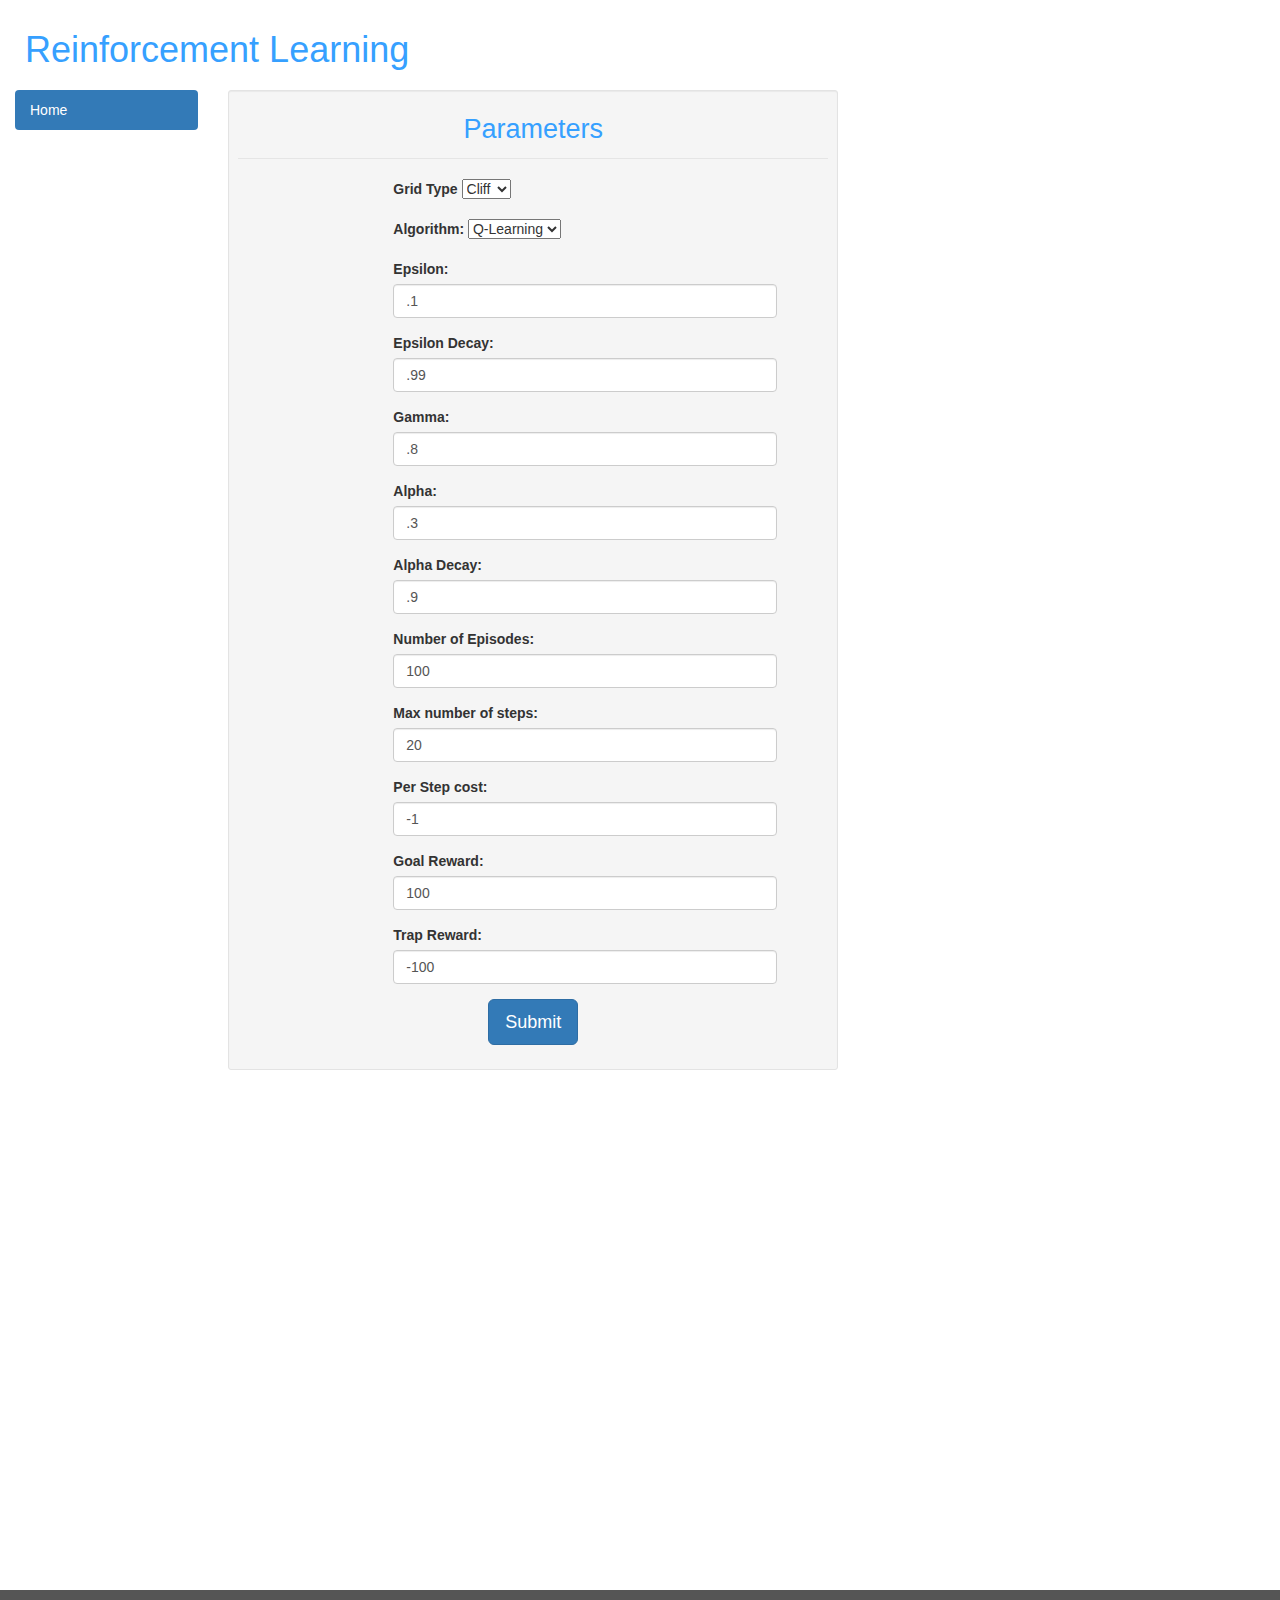
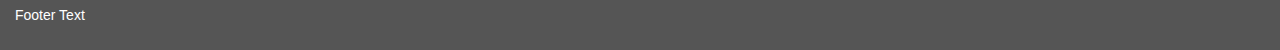
<file: FlaskApp/templates/index.html>
<!doctype html>
<html>
<head>
    <title>Reinforcement Learning</title>
    <link rel="stylesheet" href="https://maxcdn.bootstrapcdn.com/bootstrap/3.4.0/css/bootstrap.min.css">
    <script src="https://ajax.googleapis.com/ajax/libs/jquery/3.3.1/jquery.min.js"></script>
    <script src="https://maxcdn.bootstrapcdn.com/bootstrap/3.4.0/js/bootstrap.min.js"></script>
    <link rel="stylesheet" href="../static/css/styles.css">
    <script src="../static/javascript/loading.js"></script>


</head>
<body>
<div class="container-fluid">
    <div class="header">
        <h1>Reinforcement Learning</h1>
    </div>
    <div class="row content">
        <div class="col-md-2 sidenav">

            <ul class="nav nav-pills nav-stacked">
                <li class="active"><a href="{{ url_for('index') }}">Home</a></li>

            </ul><br>

        </div>
        <div class="col-md-6">
            <div class="well well-sm">
                <form class="form-horizontal" action="/run" method="post">
                    <fieldset>
                        <legend class="text-center header">Parameters</legend>
                        <div class="form-group">
                            <span class="col-md-1 col-md-offset-2 text-center"><i class="fa fa-user bigicon"></i></span>
                            <div class="col-md-8">
                                <label for="grid_type">Grid Type </label>
                                <select id="grid_type" name="grid_type">
                                    <option value="grid_cliff">Cliff</option>
                                    <option value="grid_standard">Grid</option>

                                </select>

                            </div>
                        </div>
                        <div class="form-group">
                            <span class="col-md-1 col-md-offset-2 text-center"><i class="fa fa-user bigicon"></i></span>
                            <div class="col-md-8">
                                <label for="algorithm">Algorithm: </label>
                                <select id="algorithm" name="algorithm">
                                    <option value="q-learning">Q-Learning</option>
                                    <option value="sarsa">SARSA</option>

                                </select>

                            </div>
                        </div>
                        <div class="form-group">
                            <span class="col-md-1 col-md-offset-2 text-center"><i class="fa fa-user bigicon"></i></span>
                            <div class="col-md-8">
                                <label for="epsilon">Epsilon: </label>
                                <input id="epsilon" name="epsilon" type="number" min="0" max="1" step=".1" value=".1" class="form-control">
                            </div>
                        </div>
                        <div class="form-group">
                            <span class="col-md-1 col-md-offset-2 text-center"><i class="fa fa-user bigicon"></i></span>
                            <div class="col-md-8">
                                <label for="epsilon_decay">Epsilon Decay: </label>
                                <input id="epsilon_decay" name="epsilon_decay" type="number" min=".9" max=".999" step=".001" value=".99" class="form-control">
                            </div>
                        </div>

                        <div class="form-group">
                            <span class="col-md-1 col-md-offset-2 text-center"><i class="fa fa-envelope-o bigicon"></i></span>
                            <div class="col-md-8">
                                <label for="gamma">Gamma: </label>
                                <input id="gamma" name="gamma" type="number" min="0" max="1" step=".1" value=".8" class="form-control">
                            </div>
                        </div>

                        <div class="form-group">
                            <span class="col-md-1 col-md-offset-2 text-center"><i class="fa fa-phone-square bigicon"></i></span>
                            <div class="col-md-8">
                                <label for="alpha">Alpha: </label>
                                <input id="alpha" name="alpha" type="number" min="0" max="1" step=".1" value=".3" class="form-control">
                            </div>
                        </div>

                        <div class="form-group">
                            <span class="col-md-1 col-md-offset-2 text-center"><i class="fa fa-phone-square bigicon"></i></span>
                            <div class="col-md-8">
                                <label for="alpha_decay">Alpha Decay: </label>
                                <input id="alpha_decay" name="alpha_decay" type="number" min="0" max="1" step=".1" value=".9" class="form-control">
                            </div>
                        </div>

                        <div class="form-group">
                            <span class="col-md-1 col-md-offset-2 text-center"><i class="fa fa-phone-square bigicon"></i></span>
                            <div class="col-md-8">
                                <label for="episode">Number of Episodes: </label>
                                <input id="episode" name="episode" type="number"  min="10" max="1000" step="10" value="100" class="form-control">
                            </div>
                        </div>
                        <div class="form-group">
                            <span class="col-md-1 col-md-offset-2 text-center"><i class="fa fa-phone-square bigicon"></i></span>
                            <div class="col-md-8">
                                <label for="max_steps">Max number of steps: </label>
                                <input id="max_steps" name="max_steps" type="number"  min="20" max="100" step="20" value="20" class="form-control">
                            </div>
                        </div>
                        <div class="form-group">
                            <span class="col-md-1 col-md-offset-2 text-center"><i class="fa fa-phone-square bigicon"></i></span>
                            <div class="col-md-8">
                                <label for="per_step_cost">Per Step cost: </label>
                                <input  id="per_step_cost" name="per_step_cost" type="number" min="-5" max="-1" step="1" value="-1" class="form-control">
                            </div>
                        </div>
                        <div class="form-group">
                            <span class="col-md-1 col-md-offset-2 text-center"><i class="fa fa-phone-square bigicon"></i></span>
                            <div class="col-md-8">
                                <label for="goal_reward">Goal Reward: </label>
                                <input  id="goal_reward"  name="goal_reward"  type="number" min="10" max="500" step="10" value="100" class="form-control">
                            </div>
                        </div>
                        <div class="form-group">
                            <span class="col-md-1 col-md-offset-2 text-center"><i class="fa fa-phone-square bigicon"></i></span>
                            <div class="col-md-8">
                                <label for="trap_reward">Trap Reward: </label>
                                <input  id="trap_reward"  name="trap_reward"  type="number" min="-500" max="0" step="10" value="-100" class="form-control">
                            </div>
                        </div>
                        <div class="form-group">
                            <div class="col-md-12 text-center">
                                <div id="loading"></div>
                                <button type="submit" class="btn btn-primary btn-lg">Submit</button>
                            </div>
                        </div>
                    </fieldset>
                </form>
            </div>
        </div>
    </div>


</div>







<footer class="container-fluid">
    <p>Footer Text</p>
</footer>

</body>
</html>
</file>
<file: FlaskApp/static/css/styles.css>
/*Bootstrap custom css*/
/* Set height of the grid so .sidenav can be 100% (adjust if needed) */
.row.content {height: 1500px}

/* Set gray background color and 100% height */
.sidenav {
    /*background-color: #f1f1f1;*/
    height: 100%;
}

/* Set black background color, white text and some padding */
footer {
    background-color: #555;
    color: white;
    padding: 15px;
}

/* On small screens, set height to 'auto' for sidenav and grid */
@media screen and (max-width: 1000px) {
    .sidenav {
        height: auto;
        padding: 15px;
    }
    .row.content {height: auto;}
}


/* Style for canvas and q-table*/
#q_table {
    font-family: "Trebuchet MS", Arial, Helvetica, sans-serif;
    border-collapse: collapse;
    width: 100%;


}

#q_table td, #q_table th {
    border: 1px solid #ddd;
    padding: 8px;

}

#q_table tr:nth-child(even){background-color: #f2f2f2;}

#q_table tr:hover {background-color: #ddd;}

#q_table th {
    padding-top: 12px;
    padding-bottom: 12px;
    text-align: left;
    background-color: #4CAF50;
    color: white;
}
canvas{
    width: 100%;
    height: auto;

}

/* Bootstrap custom css for form*/
.header {
    color: #36A0FF;
    font-size: 27px;
    padding: 10px;
}

.bigicon {
    font-size: 35px;
    color: #36A0FF;
}

div#loading {
    margin: 0 auto;
    width: 100px;
    height: 30px;
    display: none;
    background: url(../gif/ajax-loader.gif) no-repeat;
    cursor: wait;
}
#graph {
    height: 100%;
    width: 100%;
}

@media (min-width: 768px) {
    .collapse.dont-collapse-sm {
        display: block;
        height: auto !important;
        visibility: visible;
    }
}
</file>
